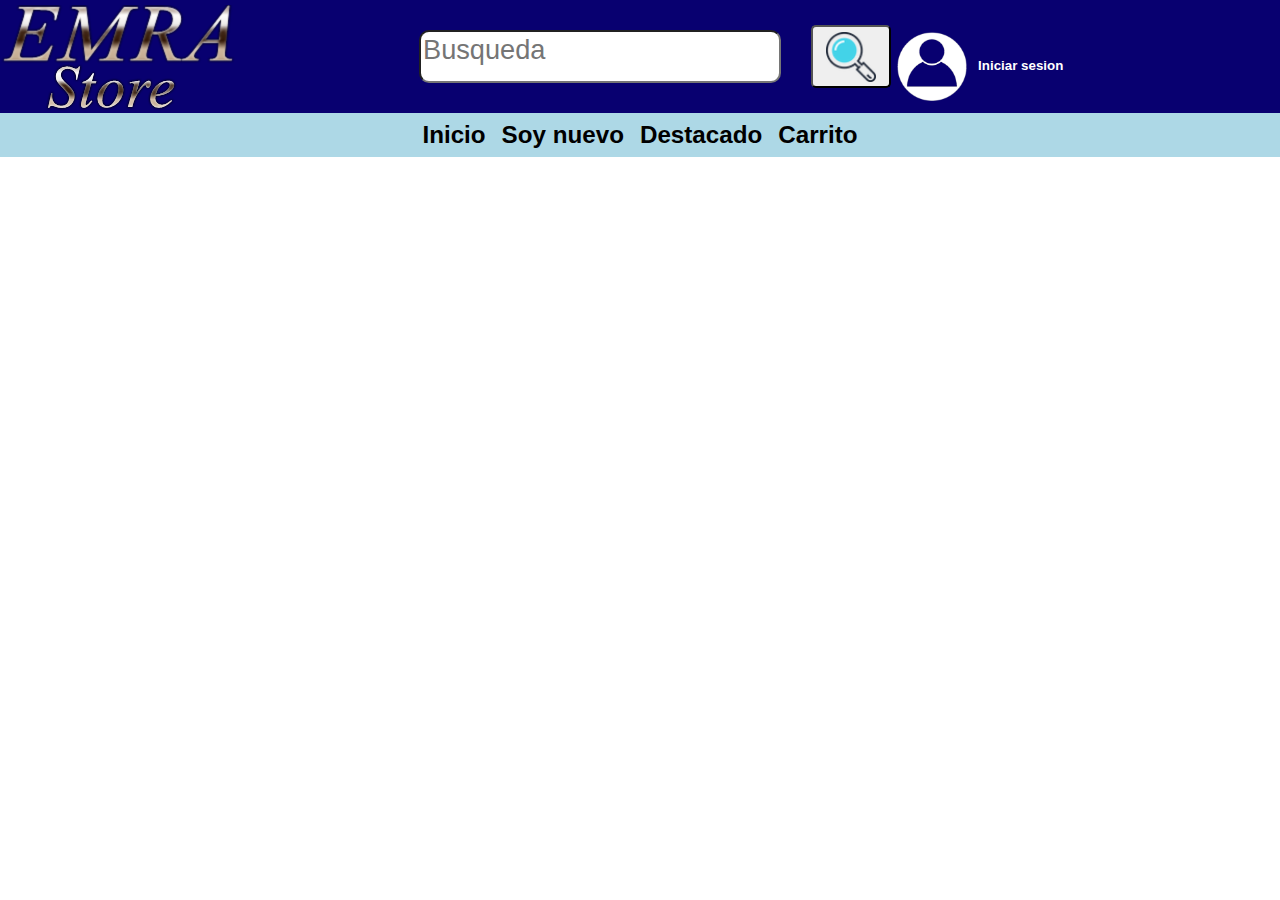
<file: recursos/A_HTML/menuPC.html>
<head><link rel="stylesheet" href="https://geraldrf.github.io/Ecommerce_EMRA-Store/recursos/A_CSS/menuPC.css"></head>
<body onload="verificar()">
    <nav>

<div id="nav">
<div id="menu">
<div id="fijo"> 

<div class="contenedor">
  <div>
      <img src="https://geraldrf.github.io/Ecommerce_EMRA-Store/recursos/Img_GUI/EMRAStore.png"  style="margin-top:5px;min-width=:200; min-height:80;">
  </div>
  <div><input type="Text" id="bbusca" class="redondo" placeholder="Busqueda" style="margin:30px;">
  <button id="bbutton" style="margin-top: 25px; margin-bottom:25px;"><img src="https://geraldrf.github.io/Ecommerce_EMRA-Store/recursos/Img_GUI/lupa.ico" style="min-width:50px; min-height:50px;"></button></div>
  <div>
      <button id="ini" style="margin-top: 20px; min-width:150px; min-height:50px;" onclick="redirec('sesion')"><img src="https://geraldrf.github.io/Ecommerce_EMRA-Store/recursos/Img_GUI/persona.ico" style="vertical-align:middle; max-width:70px; max-height=:70px;"><strong>&nbsp;&nbsp;&nbsp;Iniciar sesion</strong></button>
  </div>
       
</div>

<div>
<table align="center">
    <tr>
       <td>
          
               <button id="boton_trasp" onclick="redirec('inicio')"><strong>Inicio</strong></button>
               
       </td> 
     
     <td>
          <button id="boton_trasp" onclick="redirec('nuevo')"><strong>Soy nuevo</strong></button>
          
     </td>
  
     
     <td>
          <button id="boton_trasp" onclick="redirec('destacado')"><strong>Destacado</strong></button>
    </td> 
    
    <td>
           <button id="boton_trasp" onclick="redirec('carrito')"><strong>Carrito</strong></button>
           </td> 
    </tr>
    
</table></div>

</div> 
</div>  
</div> 
    
</nav>
<script src="https://geraldrf.github.io/Ecommerce_EMRA-Store/recursos/A_JS/verificarWidth.js"></script>
<script src="https://geraldrf.github.io/Ecommerce_EMRA-Store/recursos/A_JS/accionesMenu.js"></script>
</body>
</file>
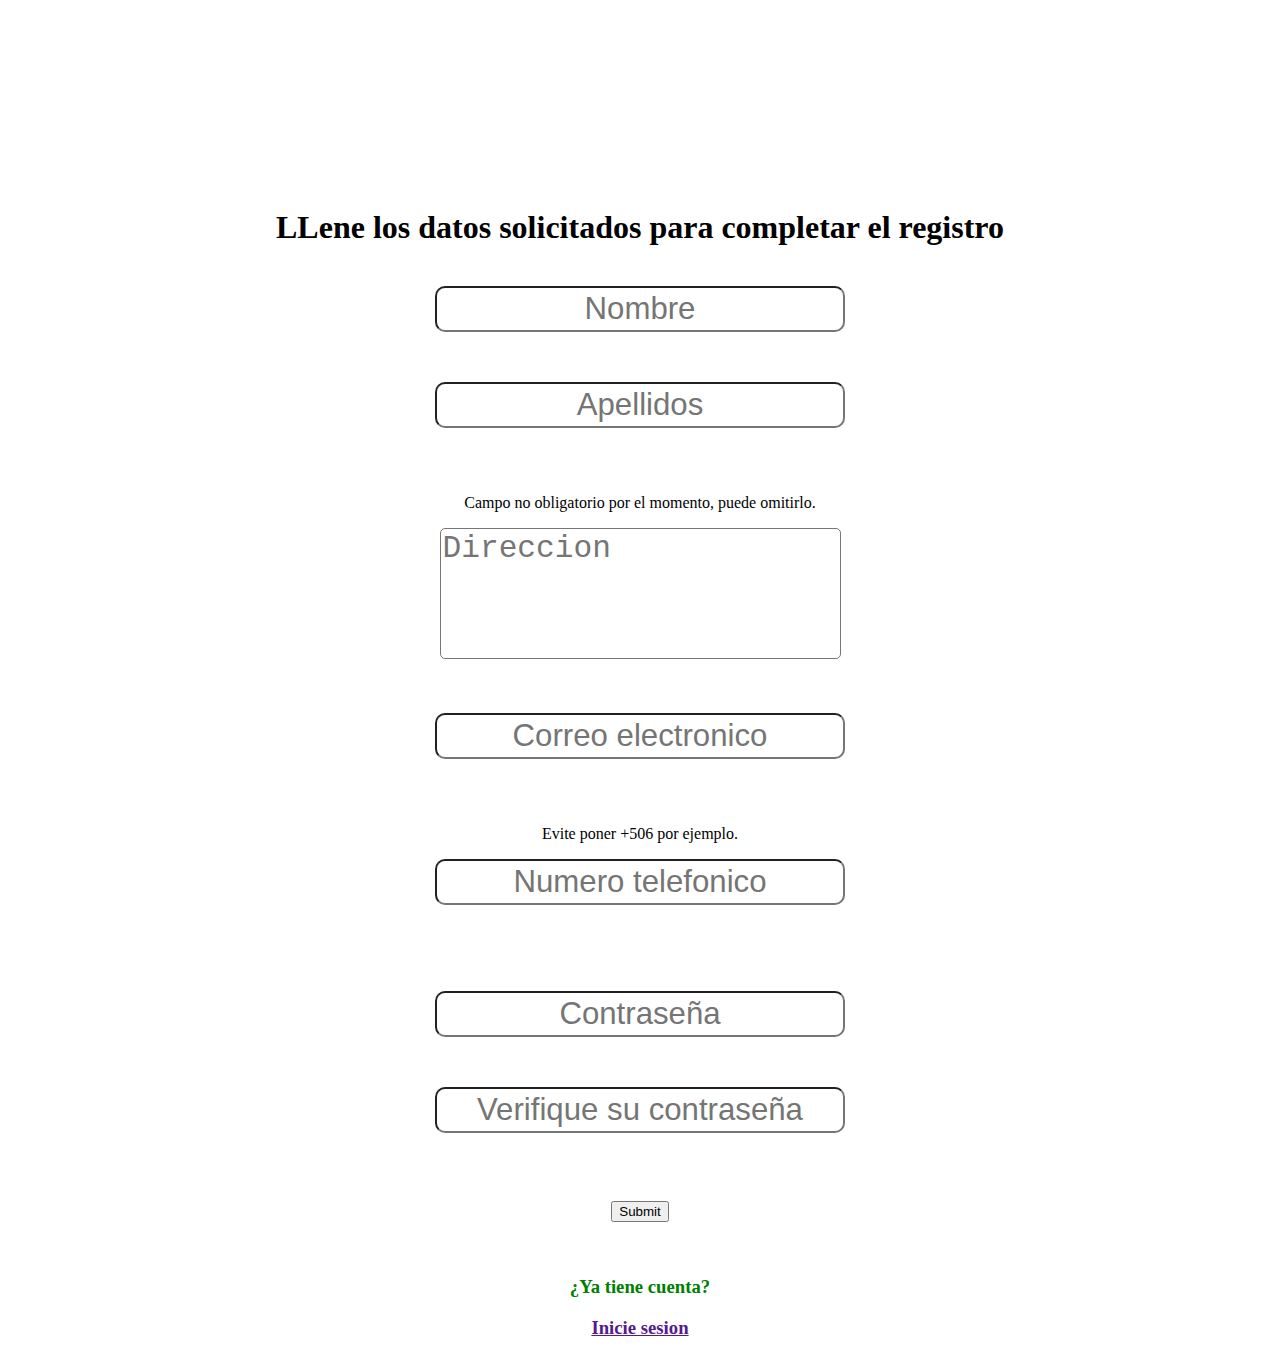
<file: recursos/A_HTML/Registrarse.html>
<!DOCTYPE html>
<html>
<head>
     <link rel="stylesheet" href="https://geraldrf.github.io/Ecommerce_EMRA-Store/recursos/A_CSS/estiloRegistrar.css">

<script src="https://code.jquery.com/jquery-3.2.1.min.js"></script>

<meta charset="UTF-8">

<title>Registrese</title>

</head>
<body onload="verificar()">
   
        <header id="fijo">
            <nav></nav>
            
        </header>
 
<div align="center" class="divMax">
    
    <form action="https://geraldrf.github.io/Ecommerce_EMRA-Store/recursos/A_PHP/leerNuevoRegistroPostgres.php" method="post">
        
        <h1>LLene los datos solicitados para completar el registro</h1>
        <br>
        
        <div> <input placeholder="Nombre" class="txtfield" type="text" id="Nombre" onkeyup="verificarNombre()"></div>
        <div id="nombre" class="divS"></div>
        
        <div><input placeholder="Apellidos" class="txtfield" type="text" id="Apellidos" onkeyup="verificarApellidos();"></div>
        <div id="apellidos" class="divS"></div>
        
        <div> <p>Campo no obligatorio por el momento, puede omitirlo.</p> </div>
        <div><textarea placeholder="Direccion" class="textA" type="textarea" id="Direccion" onkeyup="verificarDireccion()"></textarea></div>
        <div id="direccion" class="divS"></div>
        
       <div><input placeholder="Correo electronico" class="txtfield" type="email" id="Correo" onkeyup="verificarCorreo()"></div>
       <div id="correo" class="divS"></div>
        
        <p>Evite poner +506 por ejemplo.</p>
           <div><input placeholder="Numero telefonico" class="txtfield" type="text" id="Telefono" onkeyup="verificarTelefono()"></div>
        <div id="telefono" class="divS"></div><br><br>

      <div><input placeholder="Contraseña" type="password" class="txtfield" id="Contra" onkeyup="verificarContra()"></div>
      <div id="contra" class="divS"></div>
      
      <div><input placeholder="Verifique su contraseña" class="txtfield" type="password" id="Contra2" onkeyup="verificarContra()"></div>
      <div id="cotra2" class="divS"></div><br>
        
    <input type="submit" content="enviar">
      <!--<div name="Boton"></div>-->
        
    </form><br><br>
    <h3 style="color:green;">¿Ya tiene cuenta?</h3>
    <h3><a href="">Inicie sesion</a></h3>
</div>

<script src="https://geraldrf.github.io/Ecommerce_EMRA-Store/recursos/A_JS/verificarRegistro.js"></script>
<script src="https://geraldrf.github.io/Ecommerce_EMRA-Store/recursos/A_JS/verificarWidth.js"></script>
<script src="https://geraldrf.github.io/Ecommerce_EMRA-Store/recursos/A_JS/accionesMenu.js"></script>


</body>
 
</html>
</file>
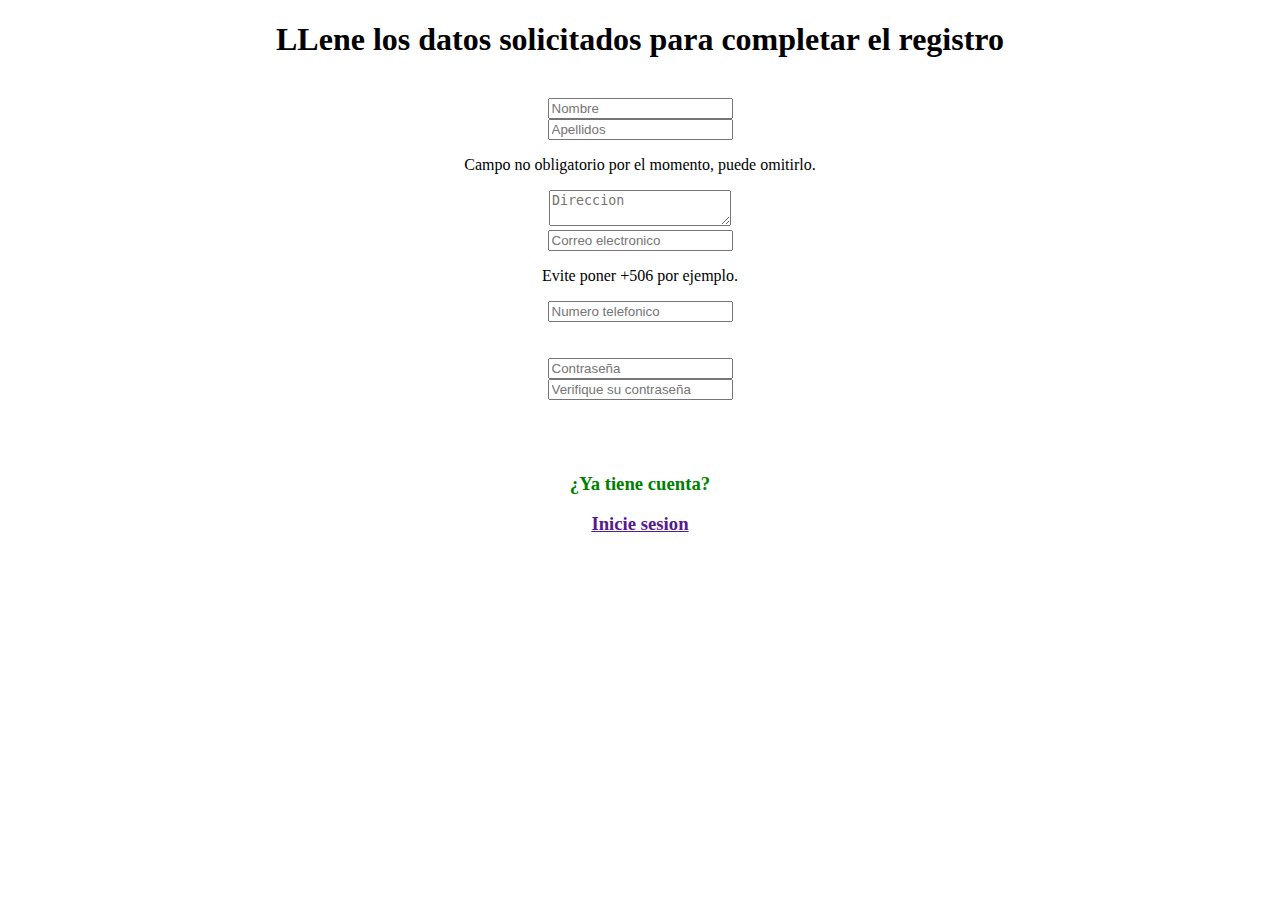
<file: public_html/recursos/A_HTML/Registrarse.html>
<!DOCTYPE html>
<html>
<head>
     <link rel="stylesheet" href="https://grfixurdivice.000webhostapp.com/recursos/A_CSS/estiloRegistrar.css">

<script src="https://code.jquery.com/jquery-3.2.1.min.js"></script>

<meta charset="UTF-8">

<title>Registrese</title>

</head>
<body onload="verificar()">
   
        <header id="fijo">
            <nav></nav>
            
        </header>
 
<div align="center" class="divMax">
    
    <form action="https://grfixurdivice.000webhostapp.com/recursos/A_PHP/leerNuevoRegistro.php" method="post">
        
        <h1>LLene los datos solicitados para completar el registro</h1>
        <br>
        
        <div> <input placeholder="Nombre" class="txtfield" type="text" id="Nombre" onkeyup="verificarNombre()"></div>
        <div id="nombre" class="divS"></div>
        
        <div><input placeholder="Apellidos" class="txtfield" type="text" id="Apellidos" onkeyup="verificarApellidos();"></div>
        <div id="apellidos" class="divS"></div>
        
        <div> <p>Campo no obligatorio por el momento, puede omitirlo.</p> </div>
        <div><textarea placeholder="Direccion" class="textA" type="textarea" id="Direccion" onkeyup="verificarDireccion()"></textarea></div>
        <div id="direccion" class="divS"></div>
        
       <div><input placeholder="Correo electronico" class="txtfield" type="email" id="Correo" onkeyup="verificarCorreo()"></div>
       <div id="correo" class="divS"></div>
        
        <p>Evite poner +506 por ejemplo.</p>
           <div><input placeholder="Numero telefonico" class="txtfield" type="text" id="Telefono" onkeyup="verificarTelefono()"></div>
        <div id="telefono" class="divS"></div><br><br>

      <div><input placeholder="Contraseña" type="password" class="txtfield" id="Contra" onkeyup="verificarContra()"></div>
      <div id="contra" class="divS"></div>
      
      <div><input placeholder="Verifique su contraseña" class="txtfield" type="password" id="Contra2" onkeyup="verificarContra()"></div>
      <div id="cotra2" class="divS"></div><br>
        
      <div name="Boton"></div>
        
    </form><br><br>
    <h3 style="color:green;">¿Ya tiene cuenta?</h3>
    <h3><a href="">Inicie sesion</a></h3>
</div>

<script src="https://grfixurdivice.000webhostapp.com/recursos/A_JS/verificarRegistro.js"></script>
<script src="https://grfixurdivice.000webhostapp.com/recursos/A_JS/verificarWidth.js"></script>
<script src="https://grfixurdivice.000webhostapp.com/recursos/A_JS/accionesMenu.js"></script>


</body>
 
</html>
</file>
